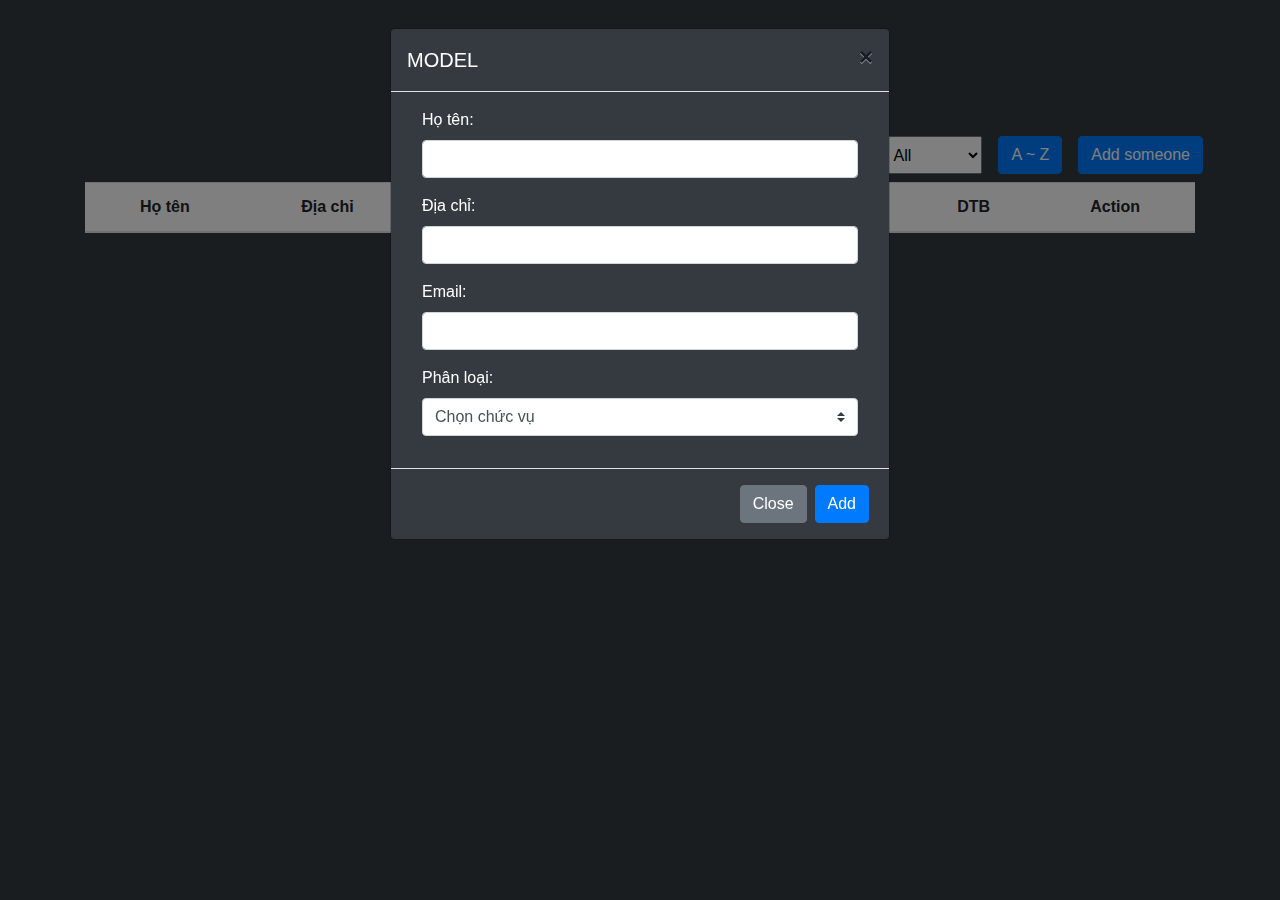
<file: index.html>
<!DOCTYPE html>
<html lang="en">
  <head>
    <title>QLNghiencuu&Giangday</title>
    <!-- Required meta tags -->
    <meta charset="utf-8" />
    <meta
      name="viewport"
      content="width=device-width, initial-scale=1, shrink-to-fit=no"
    />

    <!-- Bootstrap CSS -->
    <link
      rel="stylesheet"
      href="https://stackpath.bootstrapcdn.com/bootstrap/4.3.1/css/bootstrap.min.css"
      integrity="sha384-ggOyR0iXCbMQv3Xipma34MD+dH/1fQ784/j6cY/iJTQUOhcWr7x9JvoRxT2MZw1T"
      crossorigin="anonymous"
    />

    <link rel="stylesheet" href="../assets/css/style.css" />
  </head>
  <body class="bg-dark text-white" onload="$('#modelId').modal('show')">
    <h1>Management System</h1>

    <div class="container mt-5">
      <div class="d-flex justify-content-end w-100 m-2">
        <select id="filterLoai" onchange="filterByLoai()">
          <option value="">All</option>
          <option value="Customer">Customer</option>
          <option value="Student">Student</option>
          <option value="Employee">Employee</option>
        </select>

        <button
          type="button"
          class="btn btn-primary mx-3"
          onclick="btnSort()"
        >
          A ~ Z
        </button>

        <button
          type="button"
          class="btn btn-primary"
          data-toggle="modal"
          data-target="#modelId"
          onclick="btnShowAdd()"
        >
          Add someone
        </button>
      </div>
      <!-- Button trigger modal -->

      <table class="table bg-white text-center">
        <thead>
          <tr>
            <th>Họ tên</th>
            <th>Địa chỉ</th>
            <th>Email</th>
            <th>Chức vụ</th>
            <th>Lương</th>
            <th>DTB</th>
            <th>Action</th>
          </tr>
        </thead>
        <tbody id="tblManager"></tbody>
      </table>

      <!-- Modal -->
      <div
        class="modal fade"
        id="modelId"
        tabindex="-1"
        role="dialog"
        aria-labelledby="modelTitleId"
        aria-hidden="true"
      >
        <div class="modal-dialog" role="document">
          <div class="modal-content bg-dark">
            <div class="modal-header">
              <h5 class="modal-title" id="title">MODEL</h5>
              <button
                type="button"
                class="close"
                data-dismiss="modal"
                aria-label="Close"
              >
                <span aria-hidden="true">&times;</span>
              </button>
            </div>
            <div class="modal-body">
              <div class="container-fluid">
                <div class="form-group">
                  <label for="">Họ tên:</label>
                  <input
                    type="text"
                    class="form-control"
                    name=""
                    id="hoten"
                    aria-describedby="helpId"
                    placeholder=""
                    required
                  />
                </div>

                <div class="form-group">
                  <label for="">Địa chỉ:</label>
                  <input
                    type="text"
                    class="form-control"
                    name=""
                    id="diachi"
                    aria-describedby="helpId"
                    placeholder=""
                    required
                  />
                </div>

                <div class="form-group">
                  <label for="email">Email:</label>
                  <input
                    type="email"
                    class="form-control"
                    id="email"
                    required
                  />
                </div>

                <div class="form-group">
                  <label for="">Phân loại:</label>
                  <select
                    class="custom-select"
                    name=""
                    id="loai"
                    value=""
                    onchange="showMoreOption(value)"
                  >
                    <option value="">Chọn chức vụ</option>
                    <option value="Employee">Employee</option>
                    <option value="Customer">Customer</option>
                    <option value="Student">Student</option>
                  </select>
                </div>

                <!-- Hidden -->
                <div style="display: none" id="hiddenCustomer">
                  <div class="form-group">
                    <label for="">Tên công ty:</label>
                    <input
                      type="text"
                      class="form-control"
                      name=""
                      id="tenct"
                      aria-describedby="helpId"
                      placeholder=""
                    />
                  </div>

                  <div class="form-group">
                    <label for="">Trị giá hóa đơn:</label>
                    <input
                      type="number"
                      class="form-control"
                      name=""
                      id="trigia"
                      aria-describedby="helpId"
                      placeholder=""
                    />
                  </div>

                  <div class="form-group">
                    <label for="">Đánh giá:</label>
                    <input
                      type="text"
                      class="form-control"
                      name=""
                      id="danhgia"
                      aria-describedby="helpId"
                      placeholder=""
                    />
                  </div>
                </div>

                <div style="display: none" id="hiddenEmployee">
                  <div class="form-group">
                    <label for="">Số ngày làm việc:</label>
                    <input
                      type="number"
                      class="form-control"
                      name=""
                      id="ngaylamviec"
                      aria-describedby="helpId"
                      placeholder=""
                    />
                  </div>

                  <div class="form-group">
                    <label for="">Lương theo ngày:</label>
                    <input
                      type="number"
                      class="form-control"
                      name=""
                      id="luongtheongay"
                      aria-describedby="helpId"
                      placeholder=""
                    />
                  </div>
                </div>

                <div style="display: none" id="hiddenStudent">
                  <div class="form-group">
                    <label for="">Toán:</label>
                    <input
                      type="number"
                      class="form-control"
                      name=""
                      id="toan"
                      aria-describedby="helpId"
                      placeholder=""
                    />
                  </div>

                  <div class="form-group">
                    <label for="">Lý:</label>
                    <input
                      type="number"
                      class="form-control"
                      name=""
                      id="ly"
                      aria-describedby="helpId"
                      placeholder=""
                    />
                  </div>

                  <div class="form-group">
                    <label for="">Hóa:</label>
                    <input
                      type="number"
                      class="form-control"
                      name=""
                      id="hoa"
                      aria-describedby="helpId"
                      placeholder=""
                    />
                  </div>
                </div>
              </div>
            </div>
            <div class="modal-footer">
              <button
                type="button"
                class="btn btn-secondary"
                data-dismiss="modal"
              >
                Close
              </button>
              <button
                type="button"
                onclick="addBtn()"
                id="addBtn"
                class="btn btn-primary"
              >
                Add
              </button>
              <button
                type="button"
                value=""
                onclick="editBtn(value)"
                id="editBtn"
                style="display: none"
                class="btn btn-primary"
              >
                Edit
              </button>
            </div>
          </div>
        </div>
      </div>
    </div>


    <!-- Optional JavaScript -->
    <!-- jQuery first, then Popper.js, then Bootstrap JS -->
    <script
      src="https://code.jquery.com/jquery-3.3.1.slim.min.js"
      integrity="sha384-q8i/X+965DzO0rT7abK41JStQIAqVgRVzpbzo5smXKp4YfRvH+8abtTE1Pi6jizo"
      crossorigin="anonymous"
    ></script>
    <script
      src="https://cdnjs.cloudflare.com/ajax/libs/popper.js/1.14.7/umd/popper.min.js"
      integrity="sha384-UO2eT0CpHqdSJQ6hJty5KVphtPhzWj9WO1clHTMGa3JDZwrnQq4sF86dIHNDz0W1"
      crossorigin="anonymous"
    ></script>
    <script
      src="https://stackpath.bootstrapcdn.com/bootstrap/4.3.1/js/bootstrap.min.js"
      integrity="sha384-JjSmVgyd0p3pXB1rRibZUAYoIIy6OrQ6VrjIEaFf/nJGzIxFDsf4x0xIM+B07jRM"
      crossorigin="anonymous"
    ></script>
    <script>
      $("#exampleModal").on("show.bs.modal", (event) => {
        var button = $(event.relatedTarget);
        var modal = $(this);
        // Use above variables to manipulate the DOM
      });
    </script>
    <script type="module" src="../controllers/main.js"></script>
  </body>
</html>
</file>
<file: assets/css/style.css>
body {
  font-family: Arial, sans-serif;
}

h1 {
  text-align: center;
  margin-top: 40px;
}

#backToTopBtn {
  position: fixed;
  bottom: 20px;
  right: 20px;
  display: none;
  z-index: 99;
}
</file>
